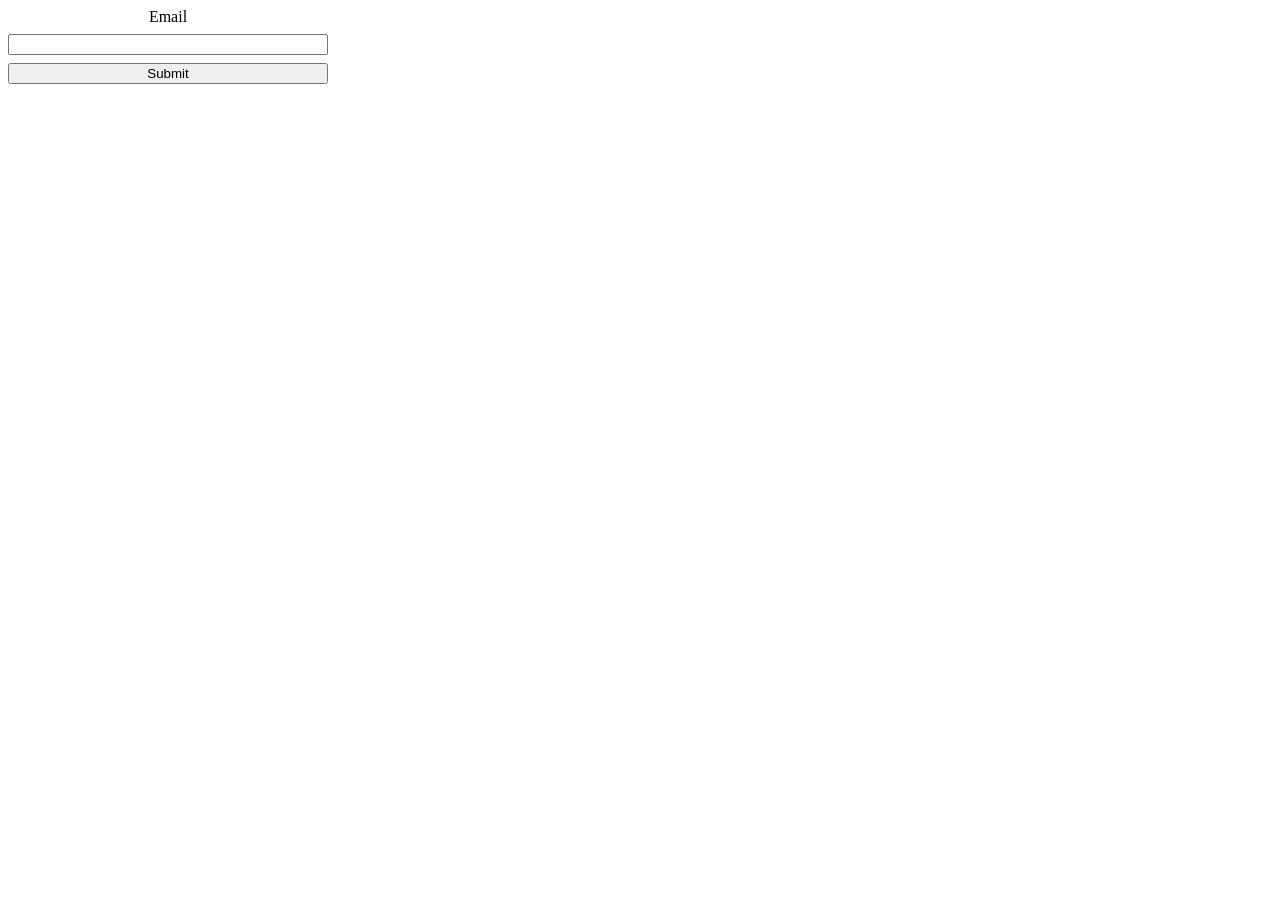
<file: js_practice/web_dev/index.html>
<!DOCTYPE html>
<html>
    <head>
        <link rel="stylesheet" href="styles.css">
        
    </head>
    <body>
        <form id="emailForm">
        <label for="email">Email</label>
        <input type="email"id="email" name="email" required>
        <button type="submit">Submit</button>
        </form>
        <script src="script.js"></script>
        <p id="message"></p>
    </body>
</html>
</file>
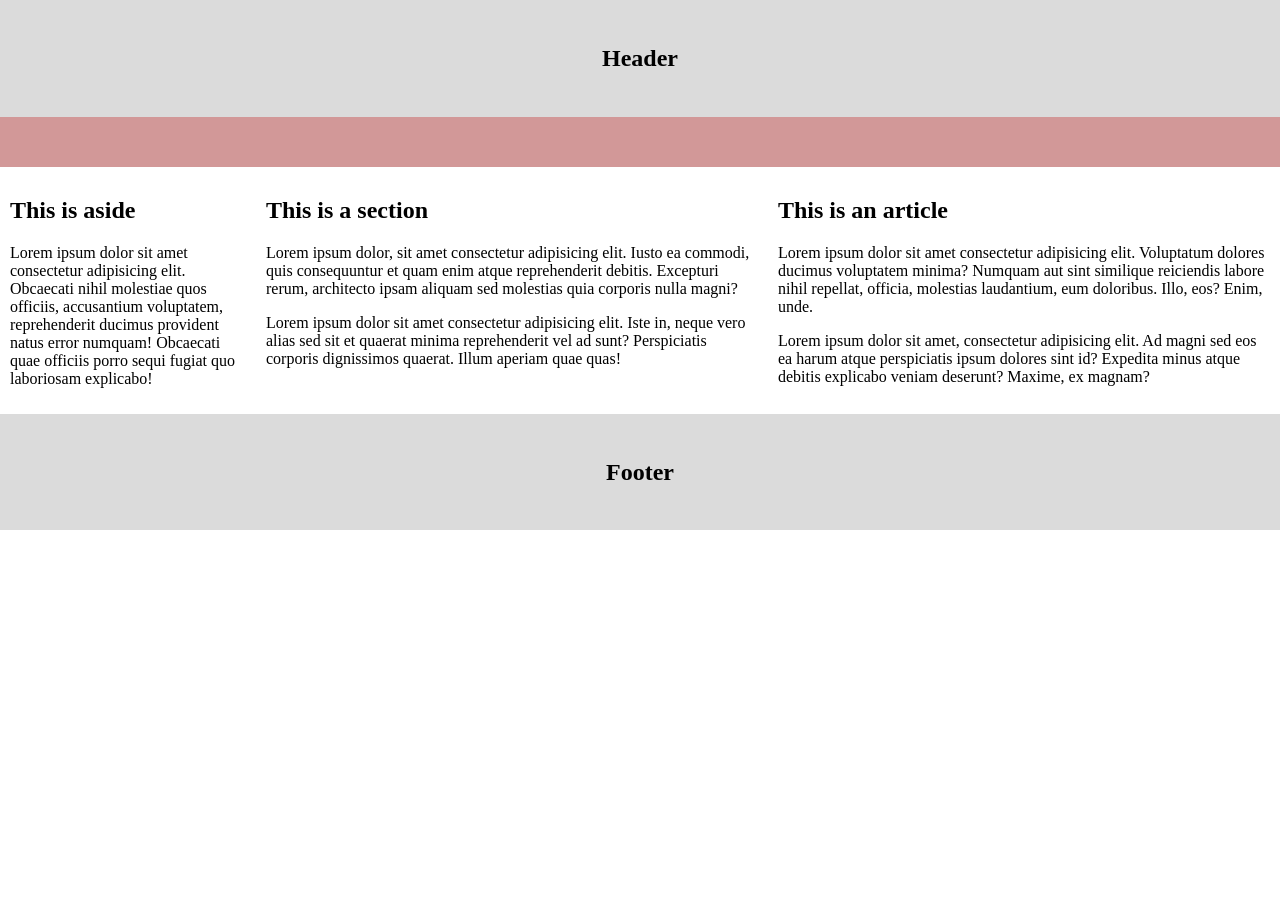
<file: html_css/basic_page.html>
<!DOCTYPE html>
<html lang="en">

<head>
    <meta charset="UTF-8">
    <meta name="viewport" content="width=device-width, initial-scale=1">
    <style>
        *{
            box-sizing: border-box; /* factors in padding in the width */
        }
        body{
            margin: 0;
        }
        header{
            background-color: hsl(0, 0%, 86%);
            text-align: center;
            padding: 25px;
        }
        .navbar{
            background-color: hsl(0, 39%, 71%);
            height: 50px;
        }
        aside{
            width: 20%;
            float: left;
            padding: 10px;
        }
        section{
            width: 40%;
            float: left;
            padding: 10px;
        }
        article{
            width: 40%;
            float: left;
            padding: 10px;
        }
                footer{
                    display: block;
                    clear: both; /* clear float */
            background-color: hsl(0, 0%, 86%);
            text-align: center;
            padding: 25px;
        }
        /* if width is 600 and below we can change css properties */
        /* responsive css - if user switches to mobile, then we'll switch to mobile version of webpage */
        /* taking up 100% of width (aside, section, article below), if webpage adjusted then the part sizes does too*/
        @media screen and (max-width:600px){
            aside, section, article{
                width: 100%;
            }
        }

    </style>
    <title>Page</title>
</head>

<body>
    <header>
        <h2>Header</h2>
    </header>
    <nav class="navbar">
    </nav>
    <main>
        <aside>
            <h2>This is aside</h2>
            <p>Lorem ipsum dolor sit amet consectetur adipisicing elit. Obcaecati nihil molestiae quos officiis, accusantium voluptatem, reprehenderit ducimus provident natus error numquam! Obcaecati quae officiis porro sequi fugiat quo laboriosam explicabo!</p>

        </aside>
        <section>
            <h2>This is a section</h2>
            <p>Lorem ipsum dolor, sit amet consectetur adipisicing elit. Iusto ea commodi, quis consequuntur et quam enim atque reprehenderit debitis. Excepturi rerum, architecto ipsam aliquam sed molestias quia corporis nulla magni?</p>
            <p>Lorem ipsum dolor sit amet consectetur adipisicing elit. Iste in, neque vero alias sed sit et quaerat minima reprehenderit vel ad sunt? Perspiciatis corporis dignissimos quaerat. Illum aperiam quae quas!</p>
        </section>
        <article>
                        <h2>This is an article</h2>
                        <p>Lorem ipsum dolor sit amet consectetur adipisicing elit. Voluptatum dolores ducimus voluptatem minima? Numquam aut sint similique reiciendis labore nihil repellat, officia, molestias laudantium, eum doloribus. Illo, eos? Enim, unde.</p>
                        <p>Lorem ipsum dolor sit amet, consectetur adipisicing elit. Ad magni sed eos ea harum atque perspiciatis ipsum dolores sint id? Expedita minus atque debitis explicabo veniam deserunt? Maxime, ex magnam?</p>


        </article>
        <footer>
            <h2>Footer</h2>
        </footer>
    </main>
    <script>

    </script>
</body>

</html>
</file>
<file: js_practice/web_dev/styles.css>
form {
    display: flex;
    flex-direction: column;
    max-width: 320px;
    gap: 8px;

}

label {
    text-align: center;
}
</file>
